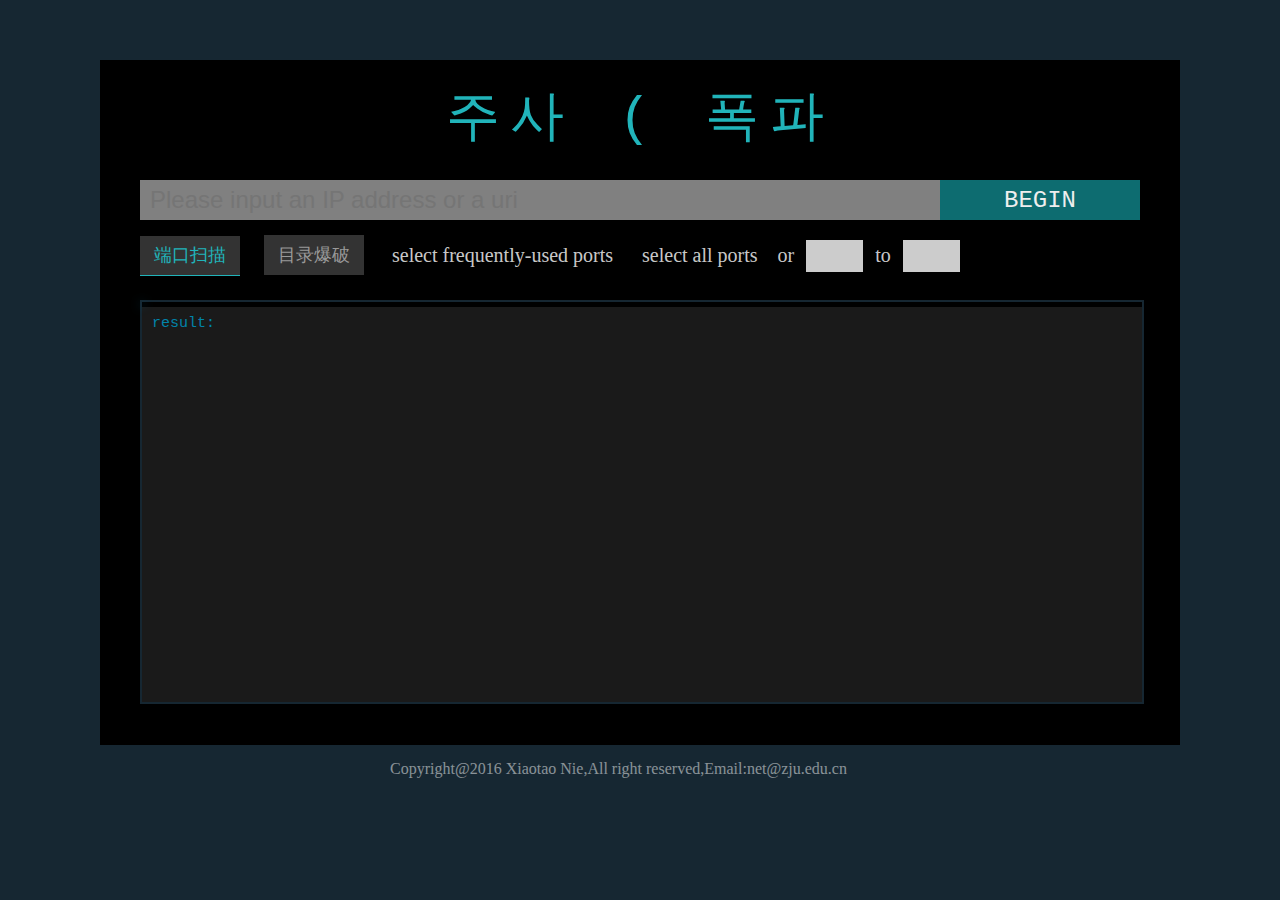
<file: www/index.html>
<!DOCTYPE html>
<html lang="en">
<head>
    <meta charset="UTF-8">
    <link href="./css/index.css" type="text/css" rel="stylesheet">
    <title>test</title>
</head>
<body class="body-container">


    <div class="main-container">
        <h1 class="fb-glitch" data-text="주사 ( 폭파">
            주사 ( 폭파
        </h1>


        <div class="from-group">
            <input type="text" id="ipaddress" placeholder="Please input an IP address or a uri"/>

            <button id="begin">BEGIN</button>

        </div>

        <div class="config-div">

            <div class="select-div">

                <button id="type1" class="select-option selected-option">端口扫描</button>
                <button id="type2" class="select-option">目录爆破</button>

            </div>
            <div class="more-option-div">

                <div class="more-option-div1  " id="type1-more">
                    <span id="select_quick_port" title="the frequently-used ports contains 21, 22, 23, 25, 26, 69, 80, 110, 143,443, 465, 995, 1080, 1158, 1433, 1521, 2100, 3128, 3306, 3389,7001, 8080, 8081, 9080, 9090,43958,50000">select frequently-used ports</span>=
                    <span id="select_all_port">select all ports</span>
                    <span>or</span>
                    <input type="text" id="begin_input" />
                    <span>to</span>
                    <input type="text" id="end_input"/>
                </div>

                <div class="more-option-div2 not-display " id="type2-more" >
                    <select id="select-file">
                        <option value="0">directory-list-lowercase-2.3-small.txt</option>
                        <option value="1">directory-list-2.3-small.txt</option>
                        <option value="2">directory-list-lowercase-2.3-medium.txt</option>
                        <option value="3">directory-list-2.3-medium.txt</option>
                        <option value="4">directory-list-lowercase-2.3-big.txt</option>
                        <option value="5">directory-list-2.3-big.txt</option>
                    </select>s

                </div>

            </div>

        </div>

        <div class="result-div" id="result-div">
            <div id="process-control">
                <div class="expand" id="processExpand"></div>
            </div>
            <p>result:</p>
        </div>



    </div>
    <p id="copyright">Copyright@2016 Xiaotao Nie,All right reserved,Email:net@zju.edu.cn</p>
</body>

<script src="js/index.js"></script>

</html>
</file>
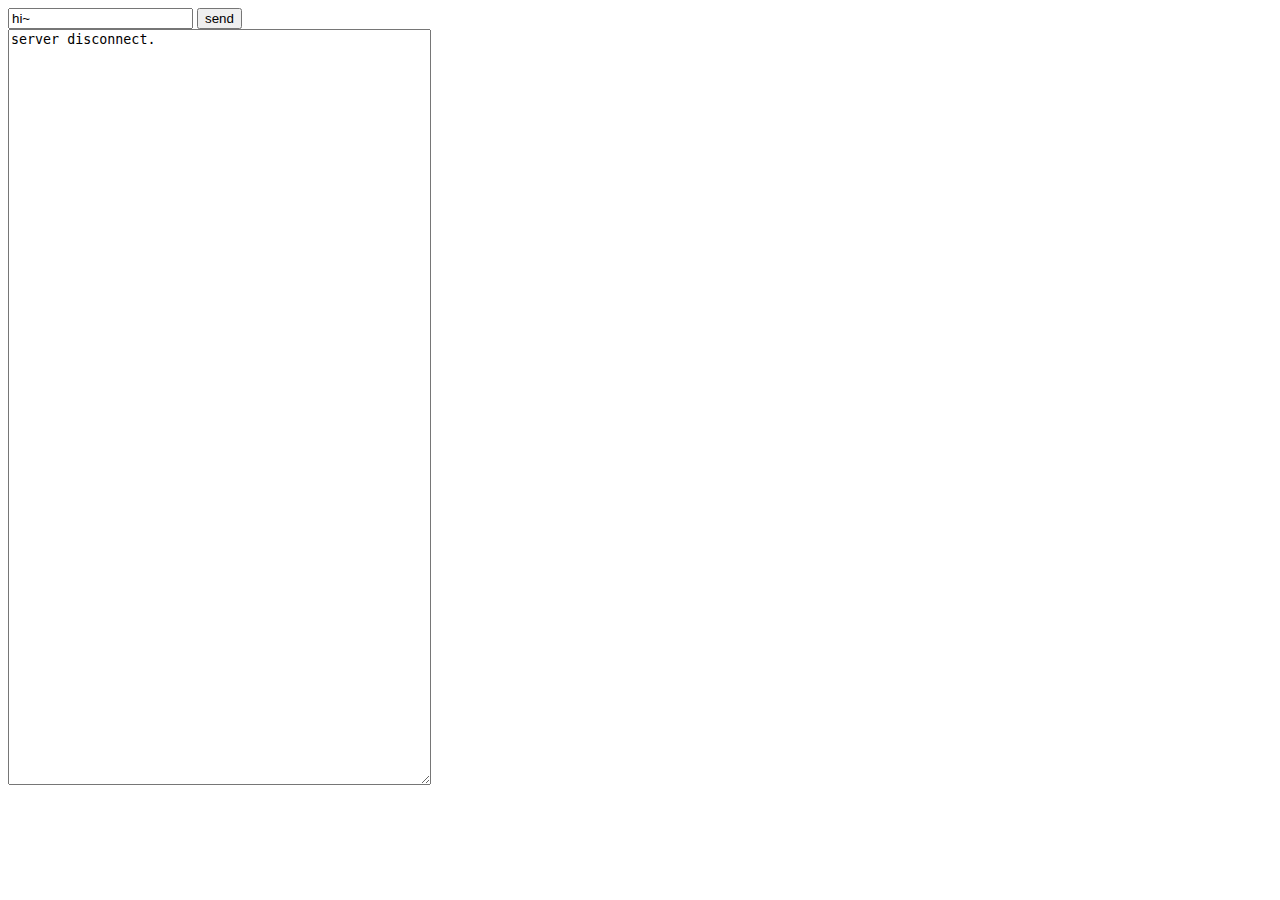
<file: serv/chatendpoint.html>
<!DOCTYPE html>
<html>
<head>
    <title>chatendpoint.html</title>
    <script language="JavaScript">
        var wsuri = "ws://localhost:8080/serv/chatendpoint";
        var ws = null;

        function connectEndpoint(){
            window.WebSocket = window.WebSocket || window.MozWebSocket;
            if (!window.WebSocket){
                alert("WebSocket not supported by this browser");
                return;
            }

            ws = new WebSocket(wsuri);
            ws.onmessage = function(evt) {
                //alert(evt.data);
                var old = document.getElementById("echo").value;
                document.getElementById("echo").value = old+evt.data+"\r\n";
            };

            ws.onclose = function(evt) {
                //alert("close");
                document.getElementById("echo").value = "server disconnect.\r\n";
            };

            ws.onopen = function(evt) {
                //alert("open");
                document.getElementById("echo").value = "connect server.\r\n";
            };
        }

        function sendmsg(){
            ws.send(document.getElementById("send").value);
        }
    </script>
</head>
<body onload="connectEndpoint()">
<input type="text" size="20" value="hi~" id="send"> <input type="button" value="send" onclick="sendmsg()"> <br>
<textarea id="echo"  rows="50" cols="50">
</textarea>
</body>
</html>
</file>
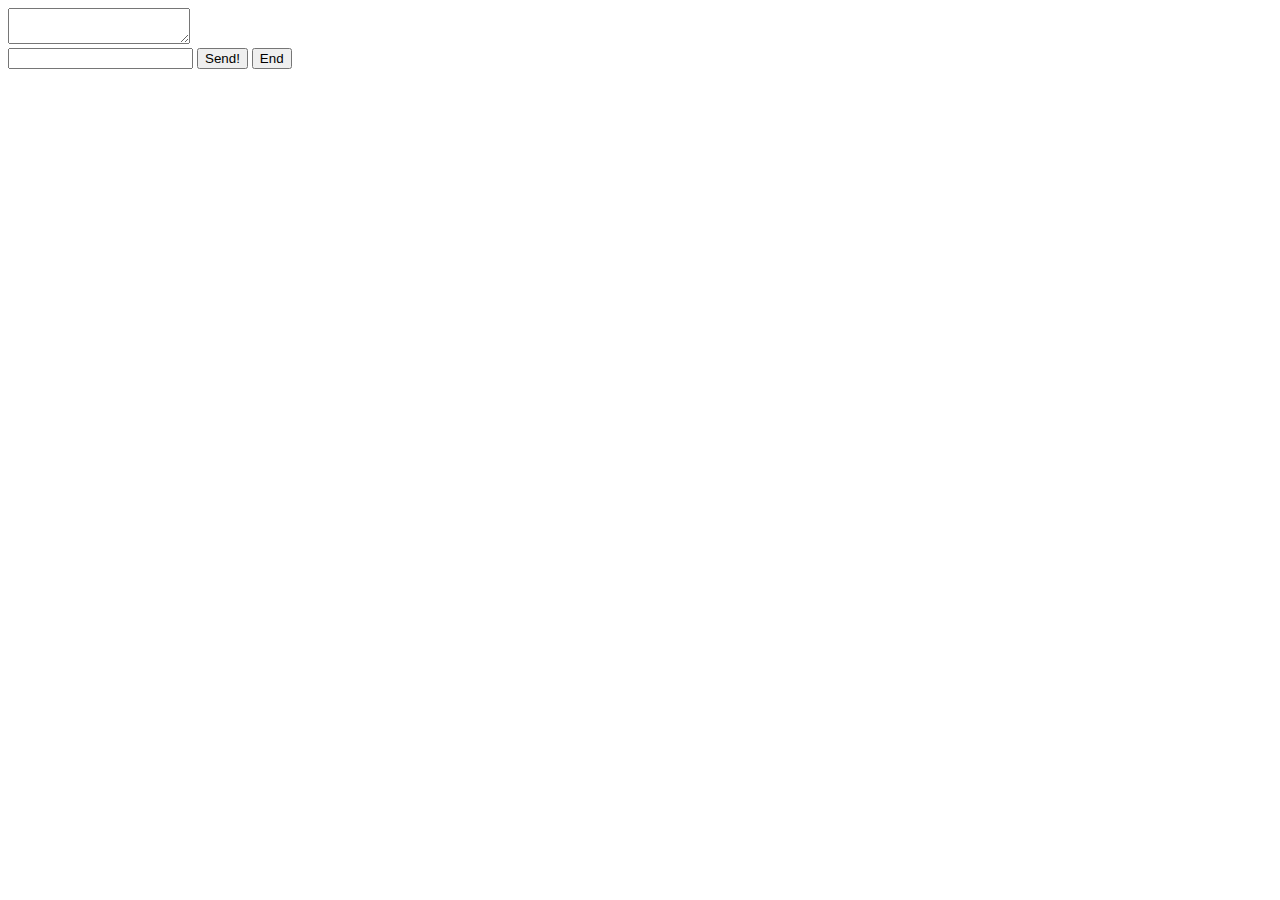
<file: serv/WEB-INF/test.html>
<!DOCTYPE html>
<html>
    <head>
        <meta charset=UTF-8>
        <title>Tomcat WebSocket Chat</title>
        <script>
            var ws = new WebSocket("ws://localhost:8080/TomcatWebSocket/wschat/WsChatServlet");
            ws.onopen = function(){
            };
            ws.onmessage = function(message){
                document.getElementById("chatlog").textContent += message.data + "\n";
            };
            function postToServer(){
                ws.send(document.getElementById("msg").value);
                document.getElementById("msg").value = "";
            }
            function closeConnect(){
                ws.close();
            }
        </script>
    </head>
    <body>
        <textarea id="chatlog" readonly></textarea><br/>
        <input id="msg" type="text" />
        <button type="submit" id="sendButton" onClick="postToServer()">Send!</button>
        <button type="submit" id="sendButton" onClick="closeConnect()">End</button>
    </body>
</html>
</file>
<file: www/css/index.css>
/*#21b4ba a kind or blue*/

/*the style of the basic */

html, body, div, span, object, iframe, h1, h2, h3, h4, h5, h6, p, blockquote, pre, abbr, address, cite, code, del, dfn, em, img, ins, kbd, q, samp, small, strong, sub, sup, var, b, i, dl, dt, dd, ol, ul, li, fieldset, form, label, legend, table, caption, tbody, tfoot, thead, tr, th, td, article, aside, canvas, details, figcaption, figure, footer, header, hgroup, menu, nav, section, summary, time, mark, audio, video {
    margin: 0;
    padding: 0;
    border: 0;
    outline: 0;
    font-size: 100%;
    vertical-align: baseline;
    background: inherit;
}
.body-container{
    background-color:#162732;
}

/*the style of the main div*/


.main-container{
    margin-left: auto;
    margin-right: auto;
    background-color: #000;
    width:1080px;
    margin-top: 60px;
    text-align: center;
    padding-bottom: 1px;
}

button:focus,input:focus{
    outline:none;
}
/*the style of the title */

@keyframes glitch-anim-1 {
    0% {
        clip: rect(96px, 820px, 3px, 0); }
    5.8823529412% {
        clip: rect(30px, 820px, 98px, 0); }
    11.7647058824% {
        clip: rect(78px, 820px, 85px, 0); }
    17.6470588235% {
        clip: rect(79px, 820px, 10px, 0); }
    23.5294117647% {
        clip: rect(93px, 820px, 73px, 0); }
    29.4117647059% {
        clip: rect(14px, 820px, 51px, 0); }
    35.2941176471% {
        clip: rect(75px, 820px, 115px, 0); }
    41.1764705882% {
        clip: rect(75px, 820px, 100px, 0); }
    47.0588235294% {
        clip: rect(4px, 820px, 113px, 0); }
    52.9411764706% {
        clip: rect(64px, 820px, 6px, 0); }
    58.8235294118% {
        clip: rect(56px, 820px, 82px, 0); }
    64.7058823529% {
        clip: rect(44px, 820px, 80px, 0); }
    70.5882352941% {
        clip: rect(20px, 820px, 112px, 0); }
    76.4705882353% {
        clip: rect(89px, 820px, 7px, 0); }
    82.3529411765% {
        clip: rect(19px, 820px, 51px, 0); }
    88.2352941176% {
        clip: rect(28px, 820px, 1px, 0); }
    94.1176470588% {
        clip: rect(100px, 820px, 70px, 0); }
    100% {
        clip: rect(32px, 820px, 7px, 0); } }

@keyframes glitch-anim-2 {
    0% {
        clip: rect(48px, 820px, 89px, 0); }
    5.8823529412% {
        clip: rect(28px, 820px, 64px, 0); }
    11.7647058824% {
        clip: rect(51px, 820px, 70px, 0); }
    17.6470588235% {
        clip: rect(78px, 820px, 52px, 0); }
    23.5294117647% {
        clip: rect(94px, 820px, 5px, 0); }
    29.4117647059% {
        clip: rect(76px, 820px, 78px, 0); }
    35.2941176471% {
        clip: rect(81px, 820px, 99px, 0); }
    41.1764705882% {
        clip: rect(34px, 820px, 6px, 0); }
    47.0588235294% {
        clip: rect(110px, 820px, 14px, 0); }
    52.9411764706% {
        clip: rect(76px, 820px, 55px, 0); }
    58.8235294118% {
        clip: rect(69px, 820px, 17px, 0); }
    64.7058823529% {
        clip: rect(95px, 820px, 37px, 0); }
    70.5882352941% {
        clip: rect(11px, 820px, 9px, 0); }
    76.4705882353% {
        clip: rect(30px, 820px, 49px, 0); }
    82.3529411765% {
        clip: rect(4px, 820px, 100px, 0); }
    88.2352941176% {
        clip: rect(62px, 820px, 29px, 0); }
    94.1176470588% {
        clip: rect(59px, 820px, 83px, 0); }
    100% {
        clip: rect(104px, 820px, 72px, 0); } }
h1.fb-glitch:before, h1.fb-glitch:after {
    padding-top: 20px;
    content: attr(data-text);
    position: absolute;
    top: 0;
    left: 0;
    width: 100%;
    clip: rect(0, 0, 0, 0);
}
h1.fb-glitch:after {
    left: 2px;
    text-shadow: -1px 0 #21b4ba;
    animation: glitch-anim-1 2s infinite linear alternate-reverse;
}
h1.fb-glitch:before {
    left: -2px;
    text-shadow: 2px 0 #000;
    animation: glitch-anim-2 3s infinite linear alternate-reverse;
}

h1.fb-glitch {
    position: relative;
    padding-top: 20px;
}
h1 {
    font-family: 'puristalight', Courier, monospace;
    text-transform: uppercase;
    letter-spacing: .2em;
    font-size: 3.375em;
    padding-bottom: .5em;
    color: #21b4ba;
    background: #000;
}
h1, h2, h3, h4, h5, h6 {
    font-weight: normal;
}

.from-group{
    width:1000px;
    height:40px;
    background-color: #000;

    margin-bottom: 15px;
    display: flex;
    padding-left: 40px;
    padding-right: 40px;

}

.from-group input {
    border: 0;
    display:inline-block;
    flex:1;
    height:40px;
    background-color: rgba(255,255,255,0.5);
    padding:0;
    font-size:24px;
    padding-left: 10px;
}
.from-group input:focus{
    outline: none;
}
.from-group button{
    display: inline-block;
    width:200px;
    height:40px;
    background-color: rgba(21,180,186,0.6);
    border:none;
    font-size: 24px;
    color:#eeeeee;
    font-family: 'puristalight', Courier, monospace;
}

.from-group button:active{
    background-color: #0184aa;
}

.config-div{
    width:1000px;
    height:40px;
    background-color: #000;
    margin-top:15px;
    margin-bottom: 15px;
    display: flex;
    padding-left: 40px;
    padding-right: 40px;
}

.select-div{
    height:40px;
}

.select-option{
    margin-right:20px;
    width:100px;
    height:40px;
    background-color: rgba(255,255,255,0.2);
    border:none;
    color: #999999;
    font-size:18px;
    display: inline-block;
}

.more-option-div1{
    flex:1;
    height:40px
}

.more-option-div1 span{
    display: inline-block;
    font-size: 20px;
    color:rgba(255,255,255,0.8);
    margin:auto;
    margin-right:8px;
    margin-left:8px;

}

.more-option-div1 input{
    margin:auto;
    display: inline-block;
    width: 50px;
    height:30px;
    margin-top:5px;
    border: 0;
    opacity: 0.8;
    padding-left: 5px;
    font-size:18px;
}

.disabledInput{
    opacity:1 !important;
    background-color: rgba(66,66,66,0.5);
}

.more-option-div2 select{
    margin:auto;
    display: inline-block;
    background-color: rgba(255,255,255,0.4);
    color:white;
    width: 320px;
    border-radius: 0;
    height:35px;
    margin-top:5px;
    border: 0;
    opacity: 0.8;
    padding-left: 5px;
    font-size:18px;
}

.not-display{
    display:none;
}

.select-option.selected-option{
    border-bottom: 1px solid #21b4ba !important;
    color:#21b4ba !important;
}

.result-div{
    width:1000px;
    margin:40px;
    height:400px;
    display: block;
    border:2px solid #162732;
    background: rgba(255,255,255,0.1);
    text-align: left;
    margin-top: 25px;
}

.result-div p{
    background: transparent;
    color:#0184aa;
    font-size: 15px;
    font-family: 'puristalight', Courier, monospace;
    margin-top: 8px;
    margin-left: 10px;

}

#copyright{
    margin-left: auto;
    margin-right: auto;
    width:500px;
    color:rgba(255,255,255,0.5);
    margin-top:15px;
    margin-bottom:35px;
}

#select_all_port:hover,#select_quick_port:hover{
    cursor: pointer;
}

.highlight_text{
    color:#21b4ba !important;
    border-bottom: 1px solid #21b4ba;
}

#process-control{
    width:100%;
    height:5px;
    /*margin-top:50px;*/
    background:#000;
    display: flex;
}
#process-control .expand {
    /*最长593px?*/
    width:0;
    height:1px;
    margin:2px 0;
    background:#2187e7;
    /*position:absolute;*/
    box-shadow:0 0 10px 1px rgba(0,198,255,0.7);
}
#process-control .process-button{
    width: 15px;
    height:15px;
    background-color: #1177d7;
    border: 1px solid lightcyan;
    border-radius: 8px;
    position: relative;
    top:-6px;
    /*left: -17px;*/
}
</file>
